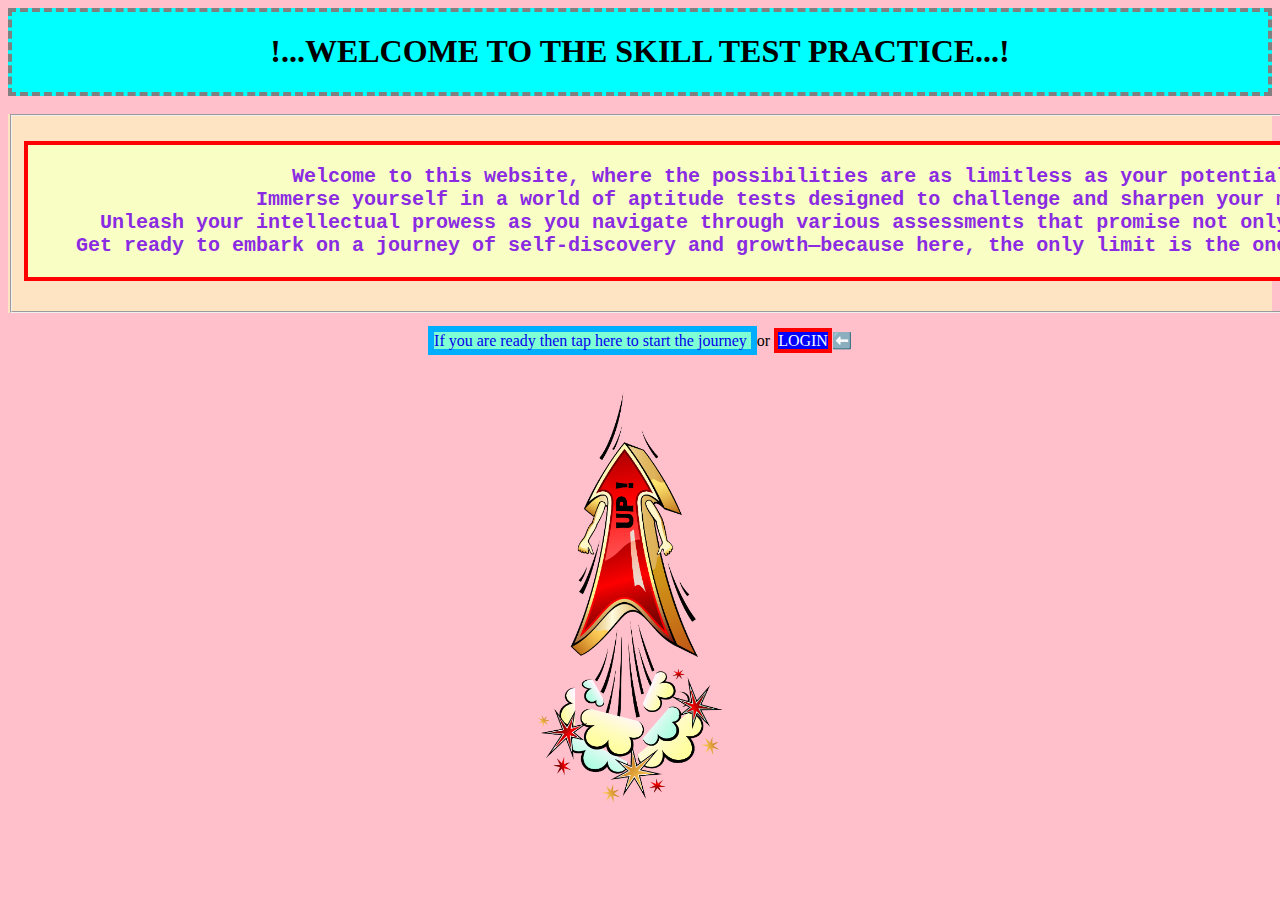
<file: index.html>
<!DOCTYPE html>
<html lang="en">

<head>
    <meta charset="UTF-8">
    <meta name="viewport" content="width=device-width, initial-scale=1.0">
    <meta name="description"
        content="Welcome... for start a journey of skill test on Aptitude.Here user can rediect to the login page">
    <title>Welcome-Page</title>
    <style>
        nav{
            border: 4px dashed gray;
            background-color: aqua;
            margin: 0%;
            padding: 0%;
            animation-name: animation;
            animation-duration:1s ;
            animation-iteration-count: infinite;
        }

        .sec-box{
            background-color: bisque;
        }
    
        @keyframes animation{
            from{border:  4px dashed gray}
            to {border: 4px dashed red;}
        }
    </style>
</head>

<body bgcolor="pink">
    <div class="upper">
    <header>

        <nav>
            <CENTER>
                <h1>!...WELCOME TO THE SKILL TEST PRACTICE...!</h1> 
            </CENTER>
        </nav>
    </header>

    <main>

        <br>
        <div class="sec-box">
        <fieldset>
            
            <h3 style="background-color:rgb(249, 255, 196); border:4px solid red;color:blueviolet;font-size:20px;">
                <pre>                      Welcome to this website, where the possibilities are as limitless as your potential! 
                   Immerse yourself in a world of aptitude tests designed to challenge and sharpen your mind. 
      Unleash your intellectual prowess as you navigate through various assessments that promise not only to test your skills.
    Get ready to embark on a journey of self-discovery and growth—because here, the only limit is the one you set for yourself!</pre>
            </h3>
       
        </fieldset>
    </div>
    </div>
        <br>
        <center><a  id="signup" href="portfolio.html" style="border:6px solid rgb(0, 174, 255);background-color:aquamarine;text-decoration:none;">If you
                are ready then tap here to start the journey </a>
            or <a id="login" href="loginpage.html" style="border:4px solid red;background-color:blue;color:aliceblue;text-decoration:none;">LOGIN</a>⬅️ </center>

    </main>

    <center><img src="erro.png" alt="img" height="500px"></center>

</body>

</html>
</file>
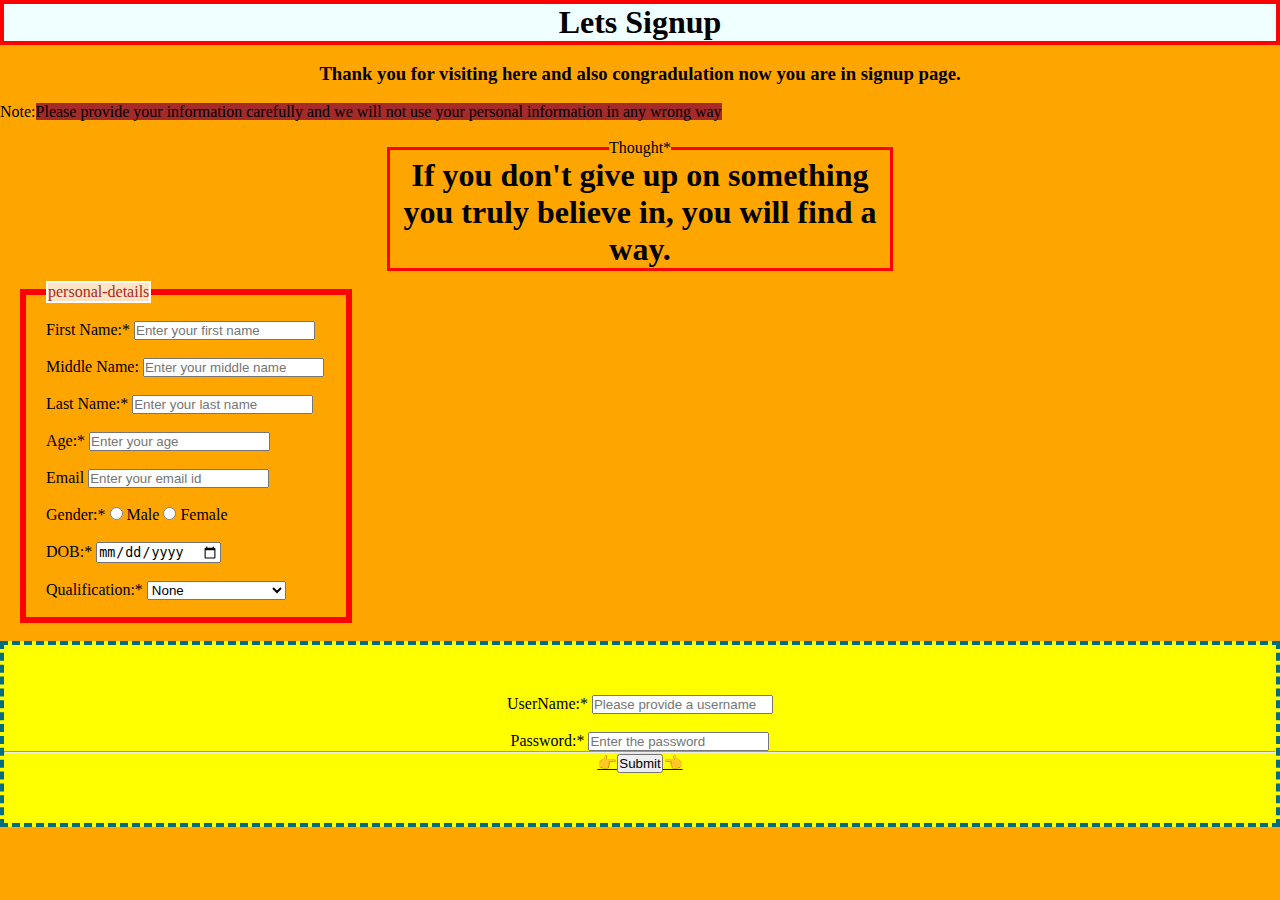
<file: loginpage.html>
<!DOCTYPE html>
<html lang="en">
<head>
    <meta charset="UTF-8">
    <meta name="viewport" content="width=device-width, initial-scale=1.0">
    <title>LOGIN</title>
    <style>
        *{
            margin: 0;
            padding: 0;
        }
        #nav{
            margin: 0;
            border: 4px solid red;
            background-color: azure;
            animation: ani;
            animation-duration: 1s;
            animation-iteration-count: infinite;
        }

        h3{
            padding-left: 10px;
            padding-right: 10px;
            text-align: center;
        }
      
        #personal1{
            border: 6px solid red;
            height: 330px;
            width: 300px;
            margin-left:20px ;
            margin-top: 10px;
            padding-left: 20px;
        } 
        .age{
            text-align: left;
        }
        #span1{
            border: 4px dashed rgb(0, 109, 128);
            padding-top: 50px;
            padding-bottom: 50px;
        }
        .lower{
            background-color:yellow;
           
        }
        .f1{
            text-align: center;
            border: 3px solid red;
            width: 500px;
        }
        .l1{
            border: 2px solid white;
            background-color: bisque;
            color:brown;
        }
        mark{
            background-color: brown;
        }
       
        @keyframes ani{
            from{ background-color: azure;}
            to{background-color: bisque;}
        }
       
    </style>
</head>
<body bgcolor="orange">


    <center > <h1 id="nav">Lets Signup</h1></center>
  
    <br><h3>Thank you for visiting here and also congradulation now you are in signup page.</h3><br>

   <label for="">Note:</label><mark>Please provide your information carefully and we will not use your personal information in any wrong way</mark>
   <br><br>


<span>


    <center>
        <fieldset class="f1" >
            <legend>Thought*</legend>
            <h1>If you don't give up on something you truly believe in, you will find a way.</h1>
        </fieldset>
    </center>
    
    

    <form action="portfolio.html" method="post">

    <fieldset id="personal1">
    
    <legend class="l1">personal-details</legend>

    <br>

    <label for="Fname">First Name:*</label>
    <input type="text" id="Fname" placeholder="Enter your first name" pattern="[a-zA-Z]{3,10}" required>
    <br><br>

    <label for="Mname">Middle Name:</label>
    <input type="text" placeholder="Enter your middle name" id="Mname" pattern="[a-zA-Z]{3,10}">
    <br><br>

    <label for="Lname">Last Name:*</label>
    <input type="text"id="Lname"placeholder="Enter your last name" pattern="[a-zA-Z]{3,10}" required>
    <br><br>
     
    <label for="age" class="age">Age:*</label>
    <input type="number"  class="age" id="age" placeholder="Enter your age" required pattern="[0-9]">
    <br><br>

    <label for="mail">Email</label>
    <input type="text" placeholder="Enter your email id" id="mail" required>
    <br><br>

    <label for="gender" >Gender:*</label>
    <input type="radio" name="gender" required>
    <label for="gender">Male</label>
    <input type="radio" name="gender" required>
    <label for="gender">Female</label>
    <br> <br>

    <label for="dob">DOB:*</label>
    <input type="date" ID="dob" required>
    <br><br>

    <label for="qualification" >Qualification:*</label> 

    <select name="" id="qualification"required>
        <option value="none">None</option>
        <option value="Under-Matriculation">Under-Matriculation</option>
        <option value="Intermidiate">Intermidiate</option>
        <option value="Bechlor">Bechlor</option>
    </select>

    </fieldset> 
</span>

<br>


<div class="lower">
<center id="span1">
    
    <label for="username">UserName:*</label>
    <input type="text" id="username" placeholder="Please provide a username" required>
    <br><br>
    
    <label for="password">Password:*</label>
    <input type="text" id="password" placeholder="Enter the password" required>

    <hr>

    <a href="portfolio.html" id="port">
    <center><label for="">👉</label><input type="submit"><label for="">👈</label></center>
    </a>

</center>
</div>

</form>
</body>
</html>
</file>
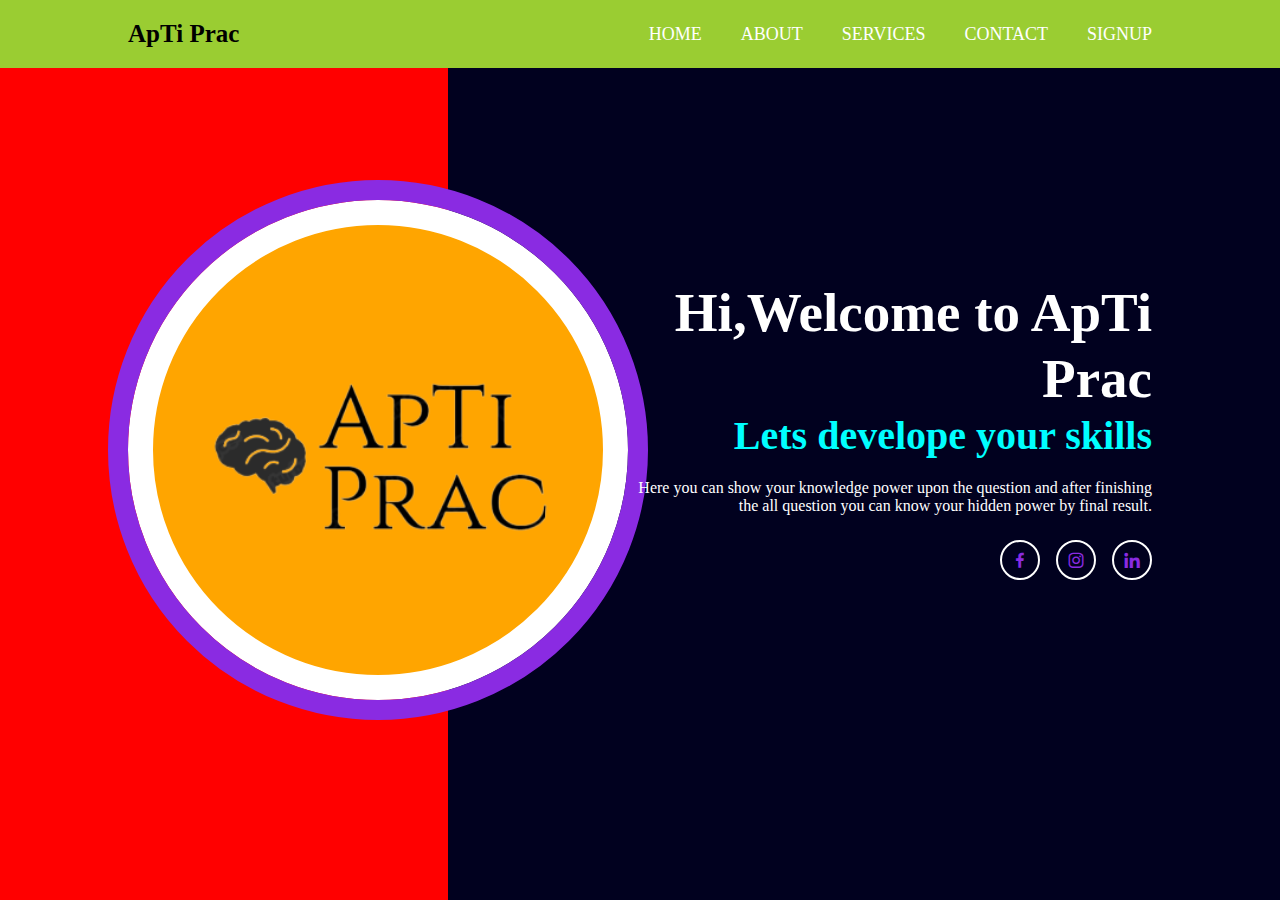
<file: portfolio.html>
<!DOCTYPE html>
<html lang="en">
<head>
    <meta charset="UTF-8">
    <meta name="viewport" content="width=device-width, initial-scale=1.0">
    <title>Document</title>
    <link rel="stylesheet" href="style.css">
    <link href='https://unpkg.com/boxicons@2.1.4/css/boxicons.min.css' rel='stylesheet'>
</head>
<body >
                <header class="header">
                  <a href="#" class="logo">ApTi Prac</a>
                  <nav class="navbar">
                    <a href="">HOME</a>
                    <a href="">ABOUT</a>
                    <a href="">SERVICES</a>
                    <a href="">CONTACT</a>
                    <a href="loginpage.html">SIGNUP</a>
                  </nav>
                </header>   
                
                
                <section class="home">

                  <div class="home-image">
                    <img src="logo.png" alt="logo">
                  </div>

                <div class="home-content">
                  <h1>Hi,Welcome to ApTi Prac</h1>
                  <h3>Lets develope your skills</h3>
                  <p>Here you can show your knowledge power upon the question
                     and after finishing the all question you can know your hidden power by final result.
                  </p>

                  <div class="home-sci">
                    <a href="#"><i class='bx bxl-facebook'></i></a>
                    <a href="#"><i class='bx bxl-instagram'></i></a>
                    <a href="#"><i class='bx bxl-linkedin' ></i></a>
              
                  </div>
                </div>
                  

                </section>
</body>
</html>
</file>
<file: style.css>
*{
    margin: 0;
    padding: 0;
    box-sizing: border-box;
}
.header{
    position: fixed;
    top: 0;
    left: 0;
    width: 100%;
    padding: 20px 10%;
    background:yellowgreen;
    display: flex;
    justify-content: space-between;
    align-items: center;
    z-index: 100;

}
.logo{
    font-size: 25px;
    color: black;
    text-decoration: none;
    font-weight: 700;
}
.navbar a{
    font-size: 18px;
    color: white;
    text-decoration: none;
    font-weight: 50;
    margin-left: 35px;
    transition: .3s;
}
.navbar a:hover{
    color:purple;
}
.home{
    height: 100vh;
    background:linear-gradient(-90deg ,rgb(1, 1, 31) 65%,red 35% );
    display: flex;
    justify-content: space-between;
    align-items: center;
    padding: 0 10%;
}
.home-image{
    width: 500px;
    height: 500px;
    background: orange;
    display: flex;
    border-radius: 50%;
    border: 25px solid white;
    outline: 20px solid blueviolet;
}
.home-content{
    max-width: 700px;
    color:white;
    text-align: right;
}
.home-content h1{
    font-size: 55px;
    line-height: 1.2;
}
.home-content h3{
    font-size: 40px;
    color: aqua;
}
.home-content p{
    font-size: 16px;
    margin-top: 20px;
}
.home-sci{
    margin: 25px 0 40px;
}
.home-sci a{
    display: inline-flex;
    width: 40px;
    height: 40px;
    justify-content: center;
    align-items: center;
    background: transparent;
    border: 2px solid white;
    border-radius: 50%;
    font-size: 20px;
    color: blueviolet;
    text-decoration: none;
margin-left: 12px;
transition: .5s;
}
.home-sci a:hover{
    background: red;
    color: beige;

}
</file>
